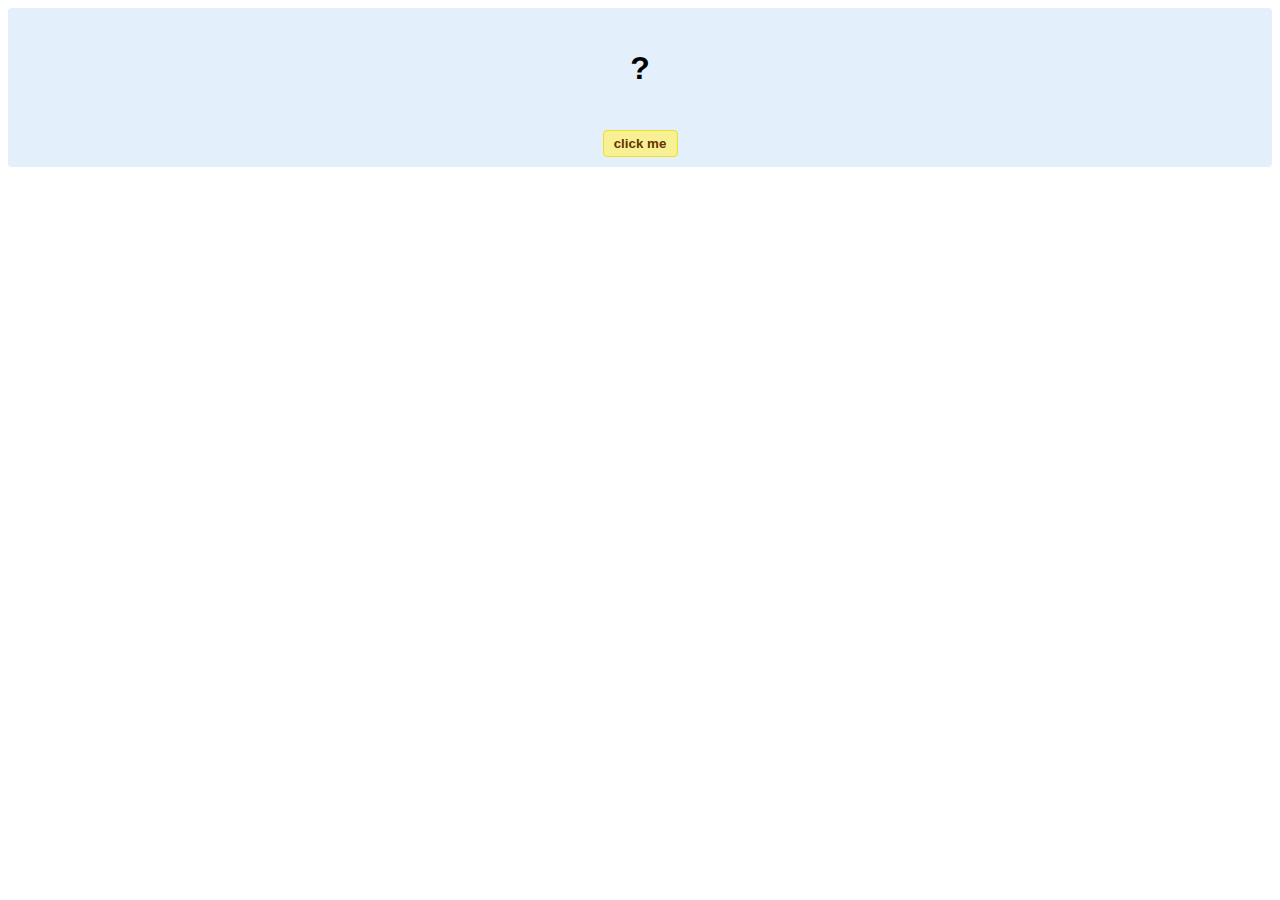
<file: hello-world.html>
<!DOCTYPE html>
<!-- HTML5 Hello world by kirupa - http://www.kirupa.com/html5/getting_your_feet_wet_html5_pg1.htm -->
<html lang="en-us">

<head>
<meta charset="utf-8">
<title>Hello...</title>
<style type="text/css">
#mainContent {
	font-family: Arial, Helvetica, sans-serif;
	font-size: xx-large;
	font-weight: bold;
	background-color: #E3F0FB;
	border-radius: 4px;
	padding: 10px;
	text-align: center;
}
.buttonStyle {
	border-radius: 4px;
	border: thin solid #F0E020;
	padding: 5px;
	background-color: #F8F094;
	font-family: "Segoe UI", Tahoma, Geneva, Verdana, sans-serif;
	font-weight: bold;
	color: #663300;
	width: 75px;
}

.buttonStyle:hover {
	border: thin solid #FFCC00;
	background-color: #FCF9D6;
	color: #996633;
	cursor: pointer;
}
.buttonStyle:active {
	border: thin solid #99CC00;
	background-color: #F5FFD2;
	color: #669900;
	cursor: pointer;
}

</style>
</head>

<body>
<div id="mainContent">
<p id="helloText">?</p>
<button id="clickButton" class="buttonStyle">click me</button>
</div>
<script> 
var myButton = document.getElementById("clickButton");
var myText = document.getElementById("helloText");

myButton.addEventListener('click', doSomething, false)

function doSomething() {
	myText.textContent = "hello, world!";
}
</script>

</body>
</html>
</file>
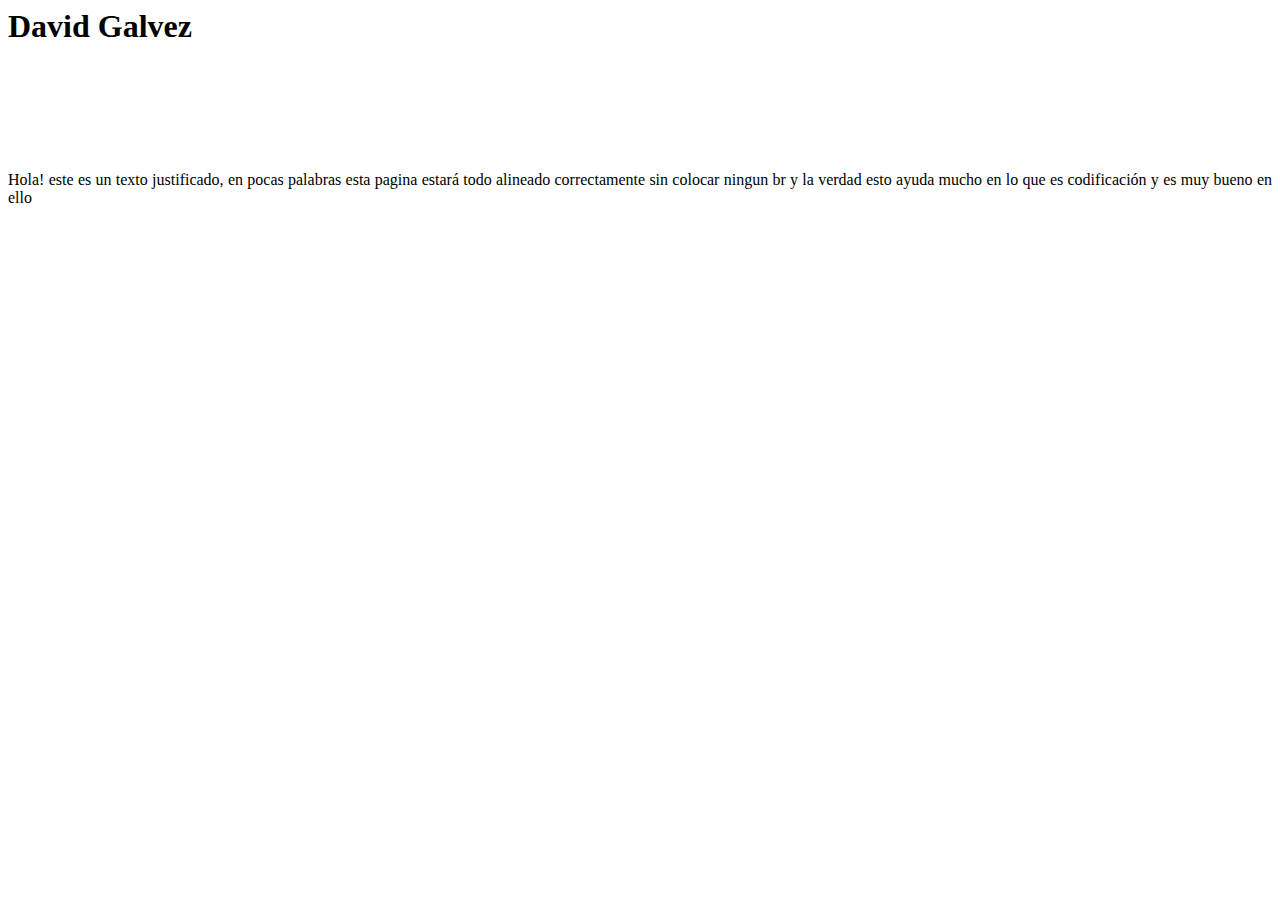
<file: about_me/me.html>
<!doctype html>
<html lang="en">
<head>
    <link rel="stylesheet" href="estilos.css" type="text/css" />
    <meta charset="UTF-8">
    <title>Document</title>
</head>
<body>
    <h1>David Galvez</h1>
    <p>Hola! este es un texto justificado, en pocas palabras esta pagina estará todo alineado correctamente sin colocar ningun br
       y la verdad esto ayuda mucho en lo que es codificación y es muy bueno en ello</p>
</body>
</html>
</file>
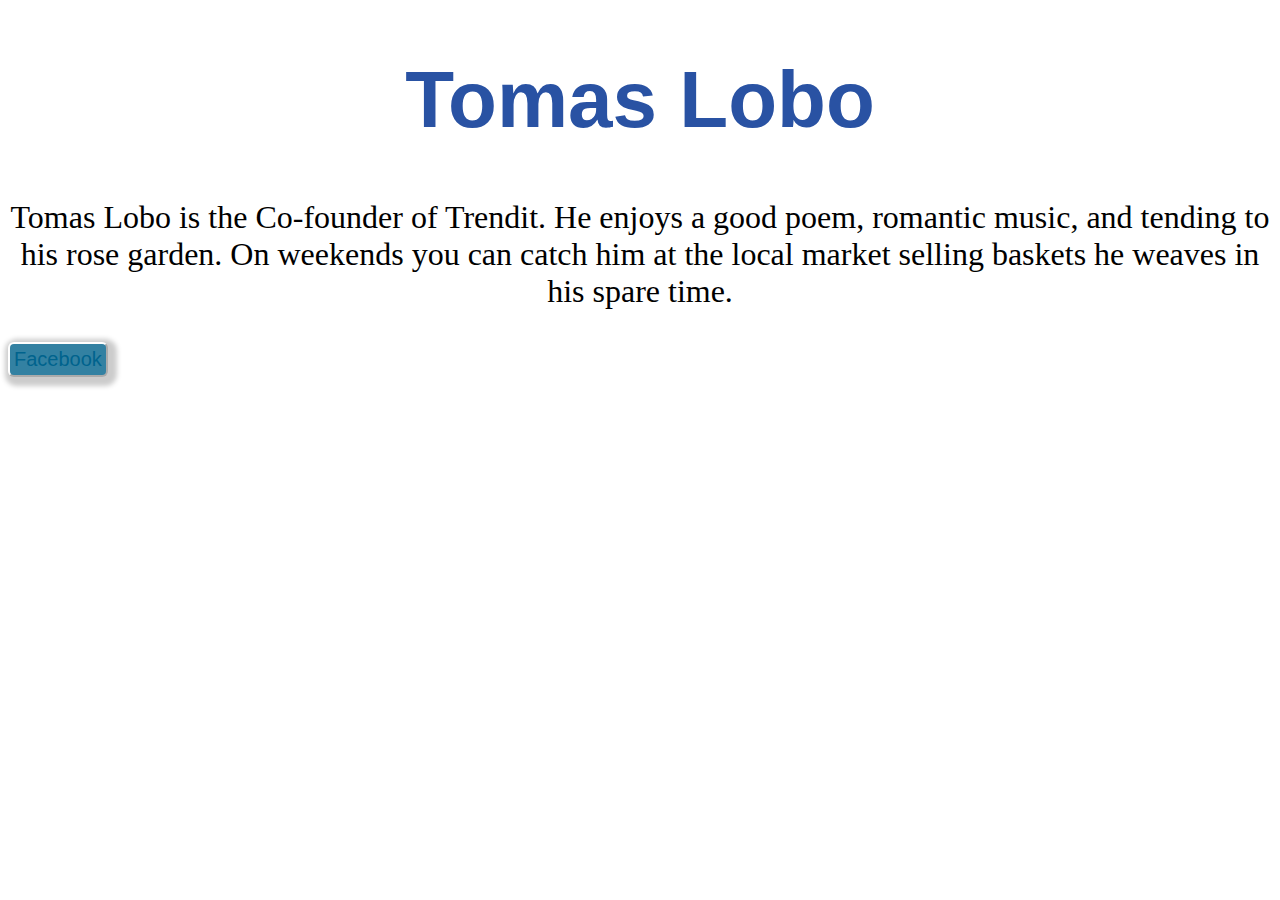
<file: about_me/me2.html>
<!DOCTYPE html>
<head>
<link type="text/css" rel="stylesheet" href="style.css" />
</head>
<body>
    
    <h1>Tomas Lobo</h1>
    <p>Tomas Lobo is the Co-founder of Trendit. He enjoys a good poem, romantic music, and tending to his rose garden. On weekends you can catch him at the local market selling baskets he weaves in his spare time.</p>
    <a href=" https://www.facebook.com/jtomaslobo?fref=ts">
        <button type="button" class="boton">Facebook</button>
    </a>
    
</body>
</html>
</file>
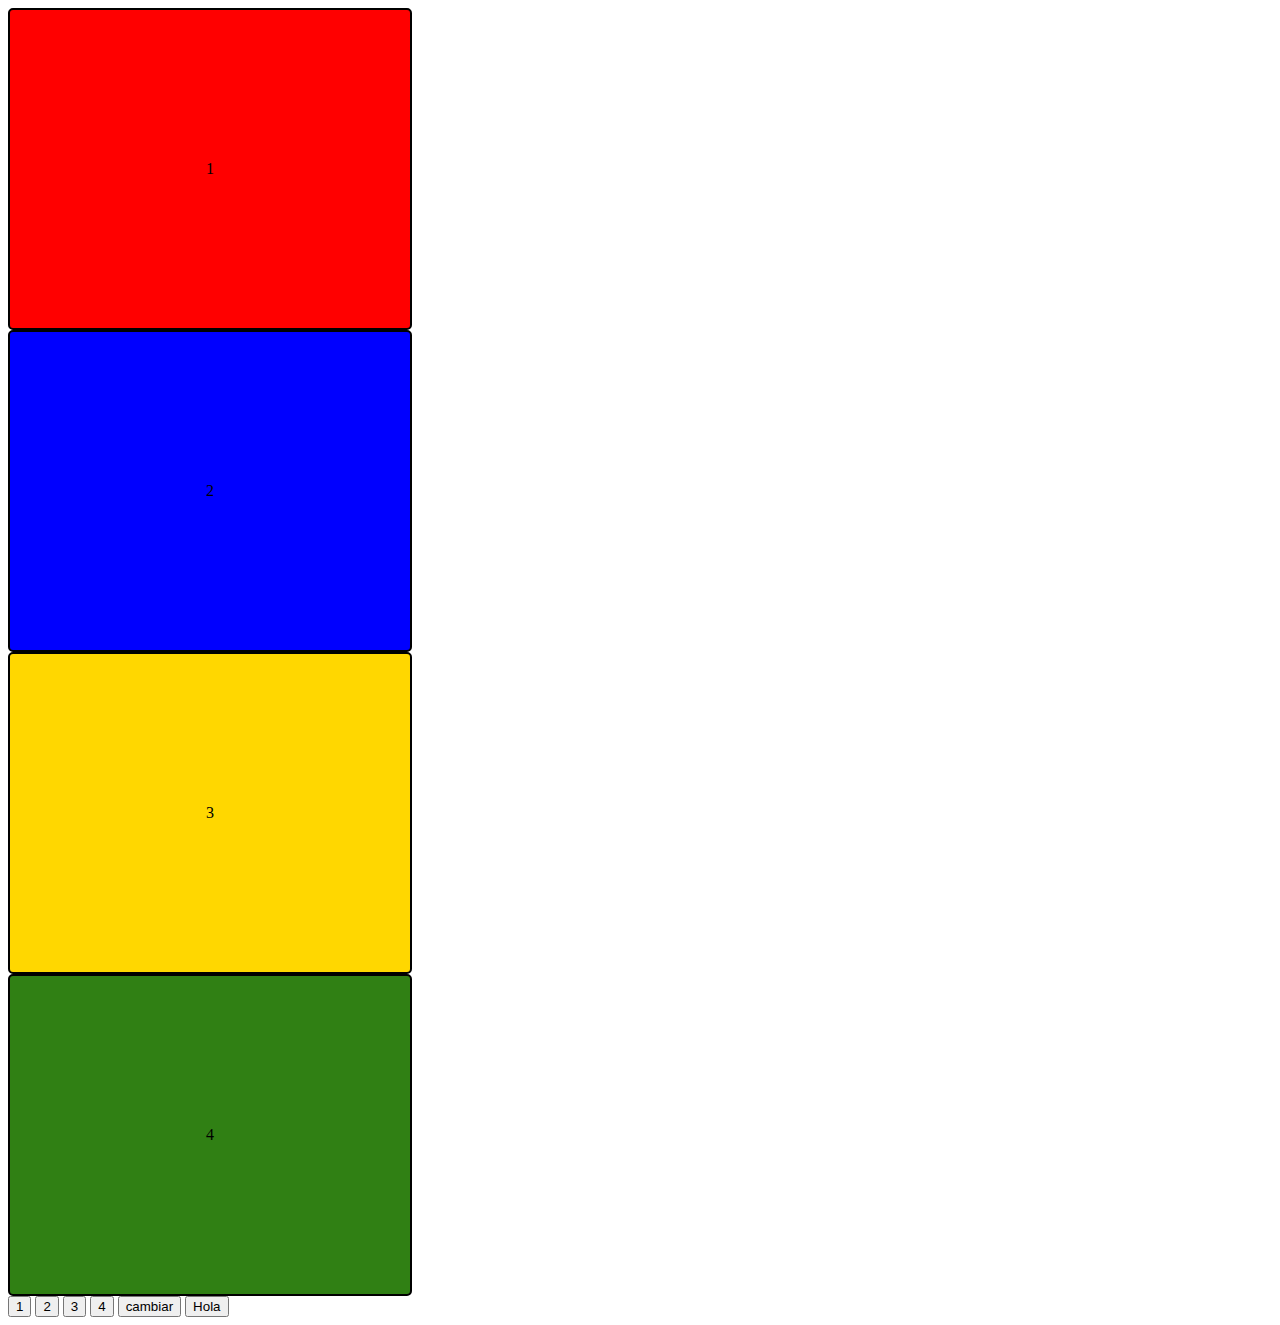
<file: challenge/challenge.html>
<!DOCTYPE html>
<head>
   <link type="text/css" rel="stylesheet" href="challenge.css" /> 
</head>
<body>
    <script>
        var numero1 = 0;
        var numero2 = 0;
        var cualNumero = false;
        function cambiarNumero(){
            if(cualNumero)
            { cualNumero = false; }
            else
            { cualNumero = true; }
        }
        function agregarValor(dato){
            if(cualNumero)
            {numero2 = dato; document.getElementById("cuatro").innerHTML = "agregando Numero 2"; }
            else
            {numero1 = dato; document.getElementById("cuatro").innerHTML = "agregando Numero 1";}
        }
        function suma(){
            alert(numero1+numero2)
        }
    </script>
    <div id="one">1</div>
    <div id="two">2</div>
    <div id="three">3</div>
    <div id="four">4</div>
    <button id="suma1" onClick="agregarValor(1);">1</button>
     <button id="suma1" onClick="agregarValor(2);">2</button>
      <button id="suma1" onClick="agregarValor(3);">3</button> 
      <button id="suma1" onClick="agregarValor(4);">4</button>
      <button onClick="cambiarNumero();">cambiar</button>
    <button id="cuatro" onClick="suma();">Hola</button>
</body>
</html>
</file>
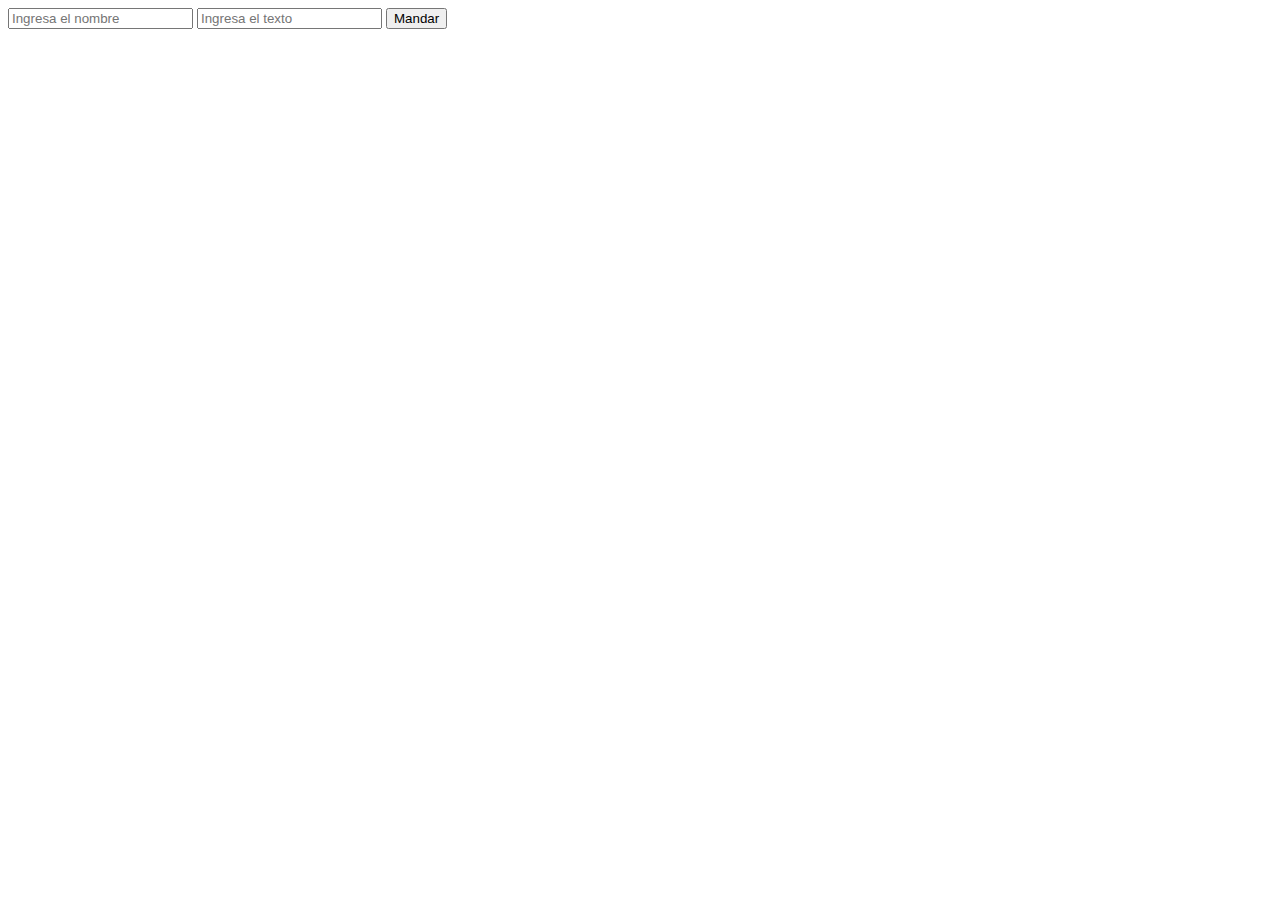
<file: chat/hola.html>
<!doctype html>
<html lang="en">
<head>
    <meta charset="UTF-8">
    <link rel="stylesheet" href="style.css" type="text/css" />
    <title>Document</title>
</head>
<body>
    <script>
        var chat = "";
        var mensaje;
        var nombre;
        function mensaje(){
        nombre  = document.getElementById("nombre").value;
        mensaje = document.getElementById("mensaje").value;
        chat+= "Nombre: "+nombre+" <br> Mensaje: "+mensaje+"<br>";
        document.getElementById("chat").innerHTML = chat;
        }
    </script>
    <div class="amarillo" id="chat">
        
    </div>
    <input type="text" name="nombre" id="nombre" placeholder="Ingresa el nombre"/>
    <input type="text" name="chat" id="mensaje"  placeholder="Ingresa el texto"/>
    <button onClick="mensaje();">Mandar</button>
</body>
</html>
</file>
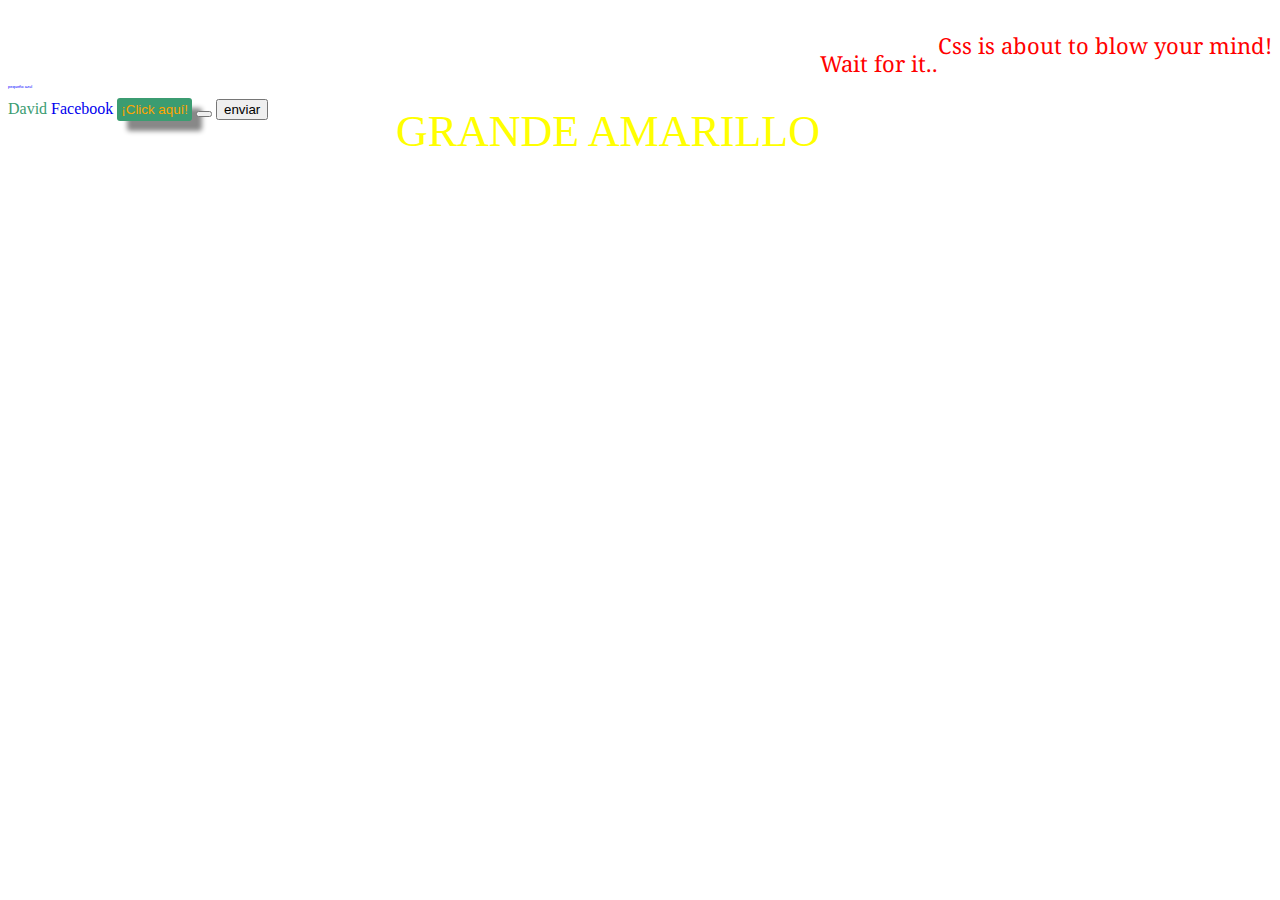
<file: CSS/class2.html>
<!doctype html>
<html lang="en">
<head>
    <link href='https://fonts.googleapis.com/css?family=Droid+Serif|Merriweather|PT+Sans+Narrow' rel='stylesheet' type='text/css'>
    <link rel="stylesheet" href="clase2.css" type="text/css" />
    <meta charset="UTF-8">
    <title>Document</title>
</head>
<body>
    <p>Css is about to blow your mind!</p><br/>
    <p>Wait for it..</p><br/>
    <br/>
    <p class="grandeAmarillo">GRANDE AMARILLO</p><br/>
    <p id="pequenioAzul">pequeño azul</p><br/>
    <a href="">David</a>
    <a href="http://www.facebook.com" target="_blank">Facebook</a>
    <button type="button" class="botonRojo"> ¡Click aquí!  </button>
    <button type="button" ></button>
    <input type="button" value="enviar">
</body>
</html>
</file>
<file: about_me/estilos.css>
p  { text-align: justify; margin:auto; padding-top:10%;} 
h1 { margin:auto;}
</file>
<file: about_me/style.css>
h1 { 	
	font-size: 5em;       	
	color: #2952A3;    	
	font-family: Helvetica;      	
	text-align: center;
} 
 
p {   	
	font-size: 2em;       	
	text-align: center;
}  
div {   
	text-align:center;
	height: 50px;         	
	width: 120px;        	
	border-color: #6495ED;   	
	border-width: 2px;  
	border-style: solid;   
	background: #BCD2EE;    	
	border-radius: 10px;        	
	margin-left: auto;  	
	margin-right: auto;
	font-size:30px;
} 
.boton{
	background-color: #3381A2;
	color:       #00638D;
	padding:     4px;
	margin-left  :auto;
	margin-right:auto;
	font-size: 20px;
	border-radius: 6px;
	border-color: white;
   box-shadow: 3px 3px 5px 6px #ccc;
}
.boton:hover{
	background-color: #8D007F;
	color:       white;
}
.boton:focus{
	box-shadow: inset 0 0 10px #000000;
}
</file>
<file: challenge/challenge.css>
div {   
text-align:center;
padding: 150px;
width: 100px;
border: 2px solid black;   	
border-radius: 5px;
/* inline-block = todos en la misma columna mientras se pueda ,block = se muestra por columnas, */
display: block;        	 
} 
 
#one {         	
background-color: #FF0000;
}  
#one:hover{
    
background-color: #FF0012;   
}
#two {         	
background-color: #0000FF;
} 
 
#three {      	
background-color: #FFD700;
} 
 
#four {        	
background-color: #308014;
}
</file>
<file: chat/style.css>
.amarillo { background-color:amarillo; color:black;}
</file>
<file: CSS/clase2.css>
p               { color:red; font-family: 'Droid Serif', serif; font-size:22px; float:right; }
/* Esto va a ir a la derecha */
.grandeAmarillo { color:yellow; font-size:44px; font-family:"Century Gothic"; float:right;}
/* Esto va a ir a la izquierda */
#pequenioAzul   { color:blue; font-size:4px; font-family:"Arial"; float:left; } 
a:link          { text-decoration:none; }
a:visited       { color: rgba(59, 156, 113, 0.2); }
a:hover         { color: rgba(59, 156, 113, 1); font-size:44px; }

.botonRojo      { background-color:rgb(59, 156, 113); color:orange; padding:4px; border-radius:3px;  border:none; box-shadow: 10px 10px 5px #888888; }
.botonRojo:hover{ background-color:rgb(59, 156, 50);  color:black; }
</file>
